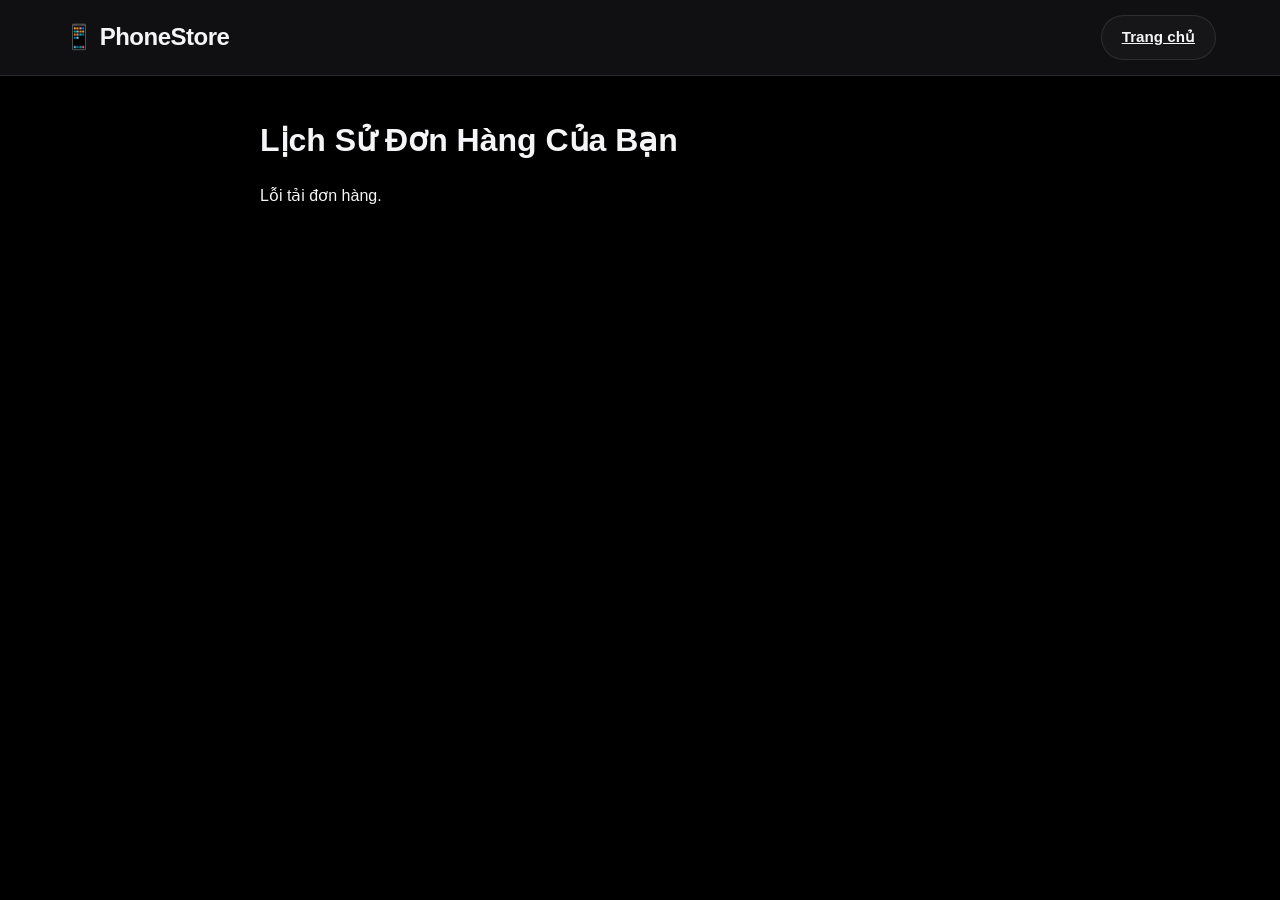
<file: phone-store/profile.html>
<!DOCTYPE html>
<html lang="vi" data-theme="dark">
<head>
    <meta charset="UTF-8">
    <meta name="viewport" content="width=device-width, initial-scale=1.0">
    <title>Quản lý Đơn Hàng - PhoneStore</title>
    <link rel="stylesheet" href="assets/css/style.css">
</head>
<body>
    <nav>
        <a href="index.html" class="nav-brand">📱 PhoneStore</a>
        <div class="nav-links">
            <a href="index.html" class="btn">Trang chủ</a>
        </div>
    </nav>
    <div class="container" style="max-width:800px; margin-top:40px;">
        <h2 style="font-size:2rem; margin-bottom:20px;">Lịch Sử Đơn Hàng Của Bạn</h2>
        <div id="order-list">Đang tải...</div>
    </div>
    <script src="assets/js/profile.js?v=3"></script>
</body>
</html>
</file>
<file: phone-store/assets/css/style.css>
:root {
  --primary: #000000;
  --primary-hover: #333333;
  --bg-color: #f5f5f7;
  --text-main: #1d1d1f;
  --text-muted: #86868b;
  --card-bg: rgba(255, 255, 255, 0.8);
  --border-color: rgba(0, 0, 0, 0.05);
  --shadow: 0 10px 40px rgba(0, 0, 0, 0.05);
  --glass-blur: blur(30px);
}

[data-theme="dark"] {
  --primary: #ffffff;
  --primary-hover: #dddddd;
  --bg-color: #000000;
  --text-main: #f5f5f7;
  --text-muted: #a1a1a6;
  --card-bg: rgba(28, 28, 30, 0.6);
  --border-color: rgba(255, 255, 255, 0.1);
  --shadow: 0 10px 40px rgba(255, 255, 255, 0.05);
}

* { box-sizing: border-box; margin: 0; padding: 0; font-family: -apple-system, BlinkMacSystemFont, "SF Pro Display", "Segoe UI", Roboto, Helvetica, Arial, sans-serif; }

body { background-color: var(--bg-color); color: var(--text-main); transition: background-color 0.4s ease, color 0.4s ease; line-height: 1.5; }

/* NAVBAR */
nav {
  position: sticky; top: 0; z-index: 1000;
  background: var(--card-bg);
  backdrop-filter: var(--glass-blur); -webkit-backdrop-filter: var(--glass-blur);
  border-bottom: 1px solid var(--border-color);
  padding: 15px 5%;
  display: flex; justify-content: space-between; align-items: center;
}
.nav-brand { font-size: 1.5rem; font-weight: 700; color: var(--text-main); text-decoration: none; letter-spacing: -0.5px; }
.nav-links { display: flex; gap: 20px; align-items: center; }

/* HERO BANNER */
.hero {
  padding: 100px 20px; text-align: center;
  background: linear-gradient(135deg, rgba(0,0,0,0.02) 0%, rgba(0,0,0,0.05) 100%);
  border-bottom: 1px solid var(--border-color);
  margin-bottom: 50px;
}
[data-theme="dark"] .hero { background: linear-gradient(135deg, rgba(255,255,255,0.02) 0%, rgba(255,255,255,0.05) 100%); }
.hero h1 { font-size: 4rem; font-weight: 800; letter-spacing: -1.5px; margin-bottom: 20px; line-height: 1.1; }
.hero h1 span { background: -webkit-linear-gradient(45deg, #ff007f, #7f00ff); -webkit-background-clip: text; -webkit-text-fill-color: transparent; }
.hero p { font-size: 1.5rem; color: var(--text-muted); max-width: 600px; margin: 0 auto; }

/* BUTTONS */
.btn {
  padding: 10px 20px; border-radius: 30px; border: none; font-weight: 600; font-size: 0.95rem; cursor: pointer; transition: all 0.3s cubic-bezier(0.25, 0.8, 0.25, 1);
  background: var(--card-bg); color: var(--text-main); border: 1px solid var(--border-color);
}
.btn:hover { transform: translateY(-2px); box-shadow: var(--shadow); }
.btn-primary { background: var(--primary); color: var(--bg-color); border: none; }
.btn-primary:hover { background: var(--primary-hover); transform: scale(1.03); }

/* SEARCH BAR */
.search-bar {
  padding: 12px 25px; border-radius: 30px; border: 1px solid var(--border-color);
  background: var(--card-bg); color: var(--text-main); width: 300px; outline: none; transition: all 0.3s;
}
.search-bar:focus { box-shadow: 0 0 0 4px rgba(10, 132, 255, 0.2); width: 350px; }

/* CONTAINER & GRID */
.container { max-width: 1300px; margin: 0 auto; padding: 0 20px 80px 20px; }
.product-grid { display: grid; grid-template-columns: repeat(auto-fill, minmax(260px, 1fr)); gap: 40px; }

/* PRODUCT CARD */
.product-card {
  background: var(--card-bg); border-radius: 30px; padding: 30px 20px; text-align: center;
  box-shadow: var(--shadow); border: 1px solid var(--border-color);
  transition: all 0.4s cubic-bezier(0.175, 0.885, 0.32, 1.275);
  backdrop-filter: var(--glass-blur); position: relative; overflow: hidden;
}
.product-card:hover { transform: translateY(-15px) scale(1.02); box-shadow: 0 20px 40px rgba(0,0,0,0.1); }
[data-theme="dark"] .product-card:hover { box-shadow: 0 20px 40px rgba(255,255,255,0.05); }
.product-img { width: 100%; height: 220px; object-fit: contain; margin-bottom: 25px; transition: transform 0.5s ease; }
.product-card:hover .product-img { transform: scale(1.1); }
.product-title { font-size: 1.3rem; font-weight: 700; margin-bottom: 10px; letter-spacing: -0.5px; }
.product-price { font-size: 1.1rem; color: var(--text-muted); font-weight: 500; margin-bottom: 20px; }
.out-of-stock { opacity: 0.6; pointer-events: none; filter: grayscale(100%); }
.out-of-stock::after {
  content: 'HẾT HÀNG'; position: absolute; top: 50%; left: 50%; transform: translate(-50%, -50%);
  background: rgba(0,0,0,0.9); color: white; padding: 12px 25px; border-radius: 30px; font-weight: 700; letter-spacing: 1px;
}

/* MODALS */
.modal-overlay {
  position: fixed; top: 0; left: 0; right: 0; bottom: 0;
  background: rgba(0,0,0,0.6); backdrop-filter: blur(10px); display: none;
  justify-content: center; align-items: center; z-index: 2000;
}
.modal-content {
  background: var(--bg-color); width: 90%; max-width: 600px; border-radius: 30px;
  padding: 40px; box-shadow: 0 40px 80px rgba(0,0,0,0.3); max-height: 90vh; overflow-y: auto;
}
/* Form inputs */
.form-group { margin-bottom: 15px; }
.form-control { width: 100%; padding: 10px; border: 1px solid var(--border-color); border-radius: 8px; background: #fff; color: #000; box-sizing: border-box; }
[data-theme="dark"] .form-control { background: #1c1c1e; color: #fff; border-color: #333; }

/* Reviews System */
.star-rating {
    font-size: 1.5rem;
    color: #ccc;
    cursor: pointer;
    user-select: none;
}
.star-rating span {
    transition: color 0.2s;
}
.star-rating span:hover,
.star-rating span.active {
    color: #ffd700;
}
.review-item {
    background: var(--card-bg);
    padding: 15px;
    border-radius: 8px;
    margin-bottom: 15px;
    border: 1px solid var(--border-color);
}
.review-header {
    display: flex;
    justify-content: space-between;
    margin-bottom: 5px;
}
.review-stars { color: #ffd700; }
.review-time { color: var(--text-muted); font-size: 0.8rem; }

/* Support Chat Widget */
#support-chat-btn {
    position: fixed;
    bottom: 110px;
    right: 25px;
    background: linear-gradient(135deg, #1a1a2e, #16213e);
    color: white;
    padding: 12px 18px;
    border-radius: 25px;
    cursor: pointer;
    z-index: 9999;
    font-size: 0.9rem;
    font-weight: bold;
    box-shadow: 0 4px 15px rgba(0,0,0,0.4);
    transition: transform 0.2s;
    border: 1px solid #0f3460;
}
#support-chat-btn:hover { transform: scale(1.05); }
#support-chat-window {
    position: fixed;
    bottom: 165px;
    right: 25px;
    width: 320px;
    background: var(--card-bg);
    border-radius: 15px;
    box-shadow: 0 10px 40px rgba(0,0,0,0.5);
    z-index: 9999;
    display: flex;
    flex-direction: column;
    border: 1px solid #333;
    overflow: hidden;
}
#support-chat-body .support-msg {
    margin-bottom: 10px;
    display: flex;
    flex-direction: column;
}
#support-chat-body .support-msg.mine {
    align-items: flex-end;
}
#support-chat-body .support-msg.theirs {
    align-items: flex-start;
}
#support-chat-body .support-msg .bubble {
    max-width: 80%;
    padding: 8px 12px;
    border-radius: 15px;
    font-size: 0.88rem;
    line-height: 1.4;
}
#support-chat-body .support-msg.mine .bubble {
    background: #0a84ff;
    color: white;
    border-bottom-right-radius: 4px;
}
#support-chat-body .support-msg.theirs .bubble {
    background: #2c2c2e;
    color: white;
    border-bottom-left-radius: 4px;
}
#support-chat-body .support-msg .meta {
    font-size: 0.7rem;
    color: var(--text-muted);
    margin-top: 3px;
}
.form-control:focus { border-color: var(--primary); }

/* TOAST */
#toast-container { position: fixed; bottom: 30px; right: 30px; z-index: 9999; display: flex; flex-direction: column; gap: 10px; }
.toast {
  background: var(--card-bg); backdrop-filter: var(--glass-blur); border: 1px solid var(--border-color); color: var(--text-main);
  padding: 15px 30px; border-radius: 20px; box-shadow: var(--shadow); font-weight: 500;
  transform: translateX(150%); animation: slideIn 0.4s cubic-bezier(0.175, 0.885, 0.32, 1.275) forwards, fadeOut 0.4s 3s forwards;
}
@keyframes slideIn { to { transform: translateX(0); } }
@keyframes fadeOut { to { opacity: 0; transform: translateX(150%); } }

/* ADMIN */
.admin-sidebar { width: 280px; height: 100vh; position: fixed; left: 0; top: 0; background: var(--card-bg); backdrop-filter: var(--glass-blur); border-right: 1px solid var(--border-color); padding: 30px; }
.admin-content { margin-left: 280px; padding: 40px; }
.table { width: 100%; border-collapse: separate; border-spacing: 0 10px; margin-top: 20px; }
.auth-toggle {
    margin-top: 15px;
    text-align: center;
    color: var(--primary);
    cursor: pointer;
}
.auth-toggle:hover { text-decoration: underline; }

/* Product Modal */
.product-modal-content {
    display: flex;
    gap: 30px;
    background: var(--card-bg);
    padding: 30px;
    border-radius: 20px;
    max-width: 800px;
    width: 90%;
    position: relative;
    box-shadow: var(--shadow);
}
@media (max-width: 768px) {
    .product-modal-content { flex-direction: column; }
}
.close-btn {
    position: absolute;
    top: 15px;
    right: 20px;
    background: none;
    border: none;
    font-size: 2rem;
    cursor: pointer;
    color: var(--text-muted);
}
.close-btn:hover { color: red; }
.product-modal-img {
    flex: 1;
    display: flex;
    justify-content: center;
    align-items: center;
    background: white;
    border-radius: 15px;
    padding: 20px;
}
.product-modal-img img {
    max-width: 100%;
    max-height: 400px;
    object-fit: contain;
}
.product-modal-info {
    flex: 1;
    display: flex;
    flex-direction: column;
    justify-content: center;
}
.product-modal-info h2 { font-size: 2rem; margin-bottom: 10px; }
.product-modal-info .price { font-size: 1.8rem; color: var(--primary); font-weight: 700; margin-bottom: 20px; }
.product-modal-info p { color: var(--text-muted); line-height: 1.6; margin-bottom: 30px; font-size: 1.1rem; }
.product-modal-actions {
    display: flex;
    gap: 15px;
}

/* Checkbox Style */
.cart-checkbox {
    width: 20px;
    height: 20px;
    cursor: pointer;
    accent-color: var(--primary);
}
.table th { padding: 15px; text-align: left; color: var(--text-muted); font-weight: 600; text-transform: uppercase; font-size: 0.85rem; letter-spacing: 1px; }
.table td { padding: 20px 15px; background: var(--card-bg); border-top: 1px solid var(--border-color); border-bottom: 1px solid var(--border-color); }
.table tr td:first-child { border-left: 1px solid var(--border-color); border-top-left-radius: 15px; border-bottom-left-radius: 15px; }
.table tr td:last-child { border-right: 1px solid var(--border-color); border-top-right-radius: 15px; border-bottom-right-radius: 15px; }

/* =======================================
   FEATURE 1: AI CONSULTANT CHATBOT
   ======================================= */
#ai-chat-btn {
    position: fixed;
    bottom: 30px;
    right: 30px;
    background: linear-gradient(135deg, #0a84ff, #0056b3);
    color: white;
    padding: 15px 25px;
    border-radius: 30px;
    font-weight: bold;
    cursor: pointer;
    box-shadow: 0 5px 15px rgba(0,0,0,0.3);
    z-index: 1000;
    transition: transform 0.3s ease;
}
#ai-chat-btn:hover {
    transform: translateY(-5px);
}
#ai-chat-window {
    position: fixed;
    bottom: 90px;
    right: 30px;
    width: 350px;
    height: 450px;
    background: var(--bg-surface);
    border: 1px solid var(--border-color);
    border-radius: 15px;
    box-shadow: 0 10px 30px rgba(0,0,0,0.5);
    display: none;
    flex-direction: column;
    z-index: 1000;
    overflow: hidden;
}
.chat-header {
    background: linear-gradient(135deg, #0a84ff, #0056b3);
    color: white;
    padding: 15px;
    font-weight: bold;
    display: flex;
    justify-content: space-between;
    align-items: center;
}
.chat-body {
    padding: 15px;
    flex: 1;
    overflow-y: auto;
    display: flex;
    flex-direction: column;
    gap: 10px;
}
.chat-msg {
    padding: 10px 15px;
    border-radius: 15px;
    max-width: 80%;
    font-size: 0.95rem;
    line-height: 1.4;
}
.chat-msg.ai-msg {
    background: var(--bg-main);
    color: var(--text-main);
    align-self: flex-start;
    border-bottom-left-radius: 5px;
}
.chat-msg.user-msg {
    background: #0a84ff;
    color: white;
    align-self: flex-end;
    border-bottom-right-radius: 5px;
}
.chat-options {
    display: flex;
    flex-wrap: wrap;
    gap: 8px;
    margin-top: 5px;
}
.chat-options button {
    background: none;
    border: 1px solid #0a84ff;
    color: #0a84ff;
    padding: 8px 12px;
    border-radius: 20px;
    cursor: pointer;
    font-size: 0.85rem;
    transition: all 0.2s;
}
.chat-options button:hover {
    background: #0a84ff;
    color: white;
}
.chat-product-recommendation {
    background: var(--bg-main);
    border-radius: 10px;
    padding: 10px;
    display: flex;
    align-items: center;
    gap: 10px;
    margin-top: 10px;
    border: 1px solid var(--border-color);
}
.chat-product-recommendation img {
    width: 50px;
    height: 50px;
    object-fit: contain;
}

/* =======================================
   FEATURE 2: FLASH SALE & FOMO ENGINE
   ======================================= */
.flash-sale-banner {
    background: linear-gradient(90deg, #ff3b30, #ff9500);
    border-radius: 15px;
    padding: 20px;
    display: flex;
    justify-content: space-between;
    align-items: center;
    margin-bottom: 30px;
    box-shadow: 0 5px 15px rgba(255, 59, 48, 0.3);
}
.flash-title {
    font-size: 1.5rem;
    font-weight: 800;
    color: white;
    font-style: italic;
}
.flash-timer {
    color: white;
    font-size: 1.2rem;
    font-weight: bold;
}
.flash-timer span {
    background: rgba(0,0,0,0.5);
    padding: 5px 10px;
    border-radius: 5px;
    margin: 0 3px;
}
.sale-badge {
    position: absolute;
    top: 10px;
    left: 10px;
    background: #ff3b30;
    color: white;
    padding: 5px 10px;
    border-radius: 5px;
    font-weight: bold;
    font-size: 0.8rem;
    z-index: 10;
}
.sale-progress-container {
    width: 100%;
    background: var(--border-color);
    height: 15px;
    border-radius: 10px;
    margin-top: 10px;
    position: relative;
    overflow: hidden;
}
.sale-progress-bar {
    height: 100%;
    background: linear-gradient(90deg, #ff9500, #ff3b30);
    width: 85%; /* Default for visually appealing */
    border-radius: 10px;
}
.sale-progress-text {
    position: absolute;
    top: 0;
    left: 0;
    width: 100%;
    text-align: center;
    font-size: 0.7rem;
    color: white;
    line-height: 15px;
    font-weight: bold;
}
#fomo-notification {
    position: fixed;
    bottom: -100px; /* Hidden initially */
    left: 30px;
    background: var(--bg-surface);
    border-left: 4px solid #0a84ff;
    padding: 15px 20px;
    border-radius: 8px;
    box-shadow: 0 5px 15px rgba(0,0,0,0.3);
    z-index: 1000;
    display: flex;
    align-items: center;
    gap: 15px;
    transition: bottom 0.5s cubic-bezier(0.175, 0.885, 0.32, 1.275);
}
#fomo-notification.show {
    bottom: 30px;
}
#fomo-notification::before {
    content: "🛒";
    font-size: 1.5rem;
}

/* =======================================
   FEATURE 3: LUCKY WHEEL MINIGAME
   ======================================= */
.lucky-content {
    text-align: center;
    padding: 40px;
    max-width: 500px;
}
.wheel-container {
    position: relative;
    width: 300px;
    height: 300px;
    margin: 30px auto;
}
.wheel-pointer {
    position: absolute;
    top: -15px;
    left: 50%;
    transform: translateX(-50%);
    font-size: 2rem;
    color: #ff3b30;
    z-index: 10;
    text-shadow: 0 2px 4px rgba(0,0,0,0.5);
}
.wheel {
    width: 100%;
    height: 100%;
    border-radius: 50%;
    background: conic-gradient(
        #ff3b30 0deg 60deg,
        #ff9500 60deg 120deg,
        #4cd964 120deg 180deg,
        #5ac8fa 180deg 240deg,
        #0a84ff 240deg 300deg,
        #5856d6 300deg 360deg
    );
    border: 5px solid var(--bg-surface);
    box-shadow: 0 0 20px rgba(0,0,0,0.5);
    transition: transform 4s cubic-bezier(0.14, 0.9, 0.15, 1);
    position: relative;
}
.wheel::after {
    content: "10%\A 20%\A 50%\A 5%\A Trượt\A Lại";
    white-space: pre-wrap;
    position: absolute;
    inset: 0;
    border-radius: 50%;
    display: flex;
    align-items: center;
    justify-content: center;
    color: white;
    font-weight: bold;
    font-size: 1.2rem;
    text-shadow: 1px 1px 2px black;
}

/* =======================================
   FEATURE 4: 3D APPLE-STYLE TILT GLARE
   ======================================= */
.product-card {
    position: relative;
    transform-style: preserve-3d;
    perspective: 1000px;
    transition: transform 0.1s ease;
}
.product-card::after {
    content: '';
    position: absolute;
    top: 0;
    left: 0;
    width: 100%;
    height: 100%;
    background: radial-gradient(circle at 50% 50%, rgba(255,255,255,0.2) 0%, transparent 60%);
    opacity: 0;
    pointer-events: none;
    transition: opacity 0.3s ease;
    border-radius: inherit;
    z-index: 5;
}
.product-card:hover::after {
    opacity: 1;
}

/* =======================================
   FEATURE 5: LIVE DELIVERY TRACKING
   ======================================= */
.delivery-content {
    text-align: center;
    padding: 50px 30px;
    max-width: 600px;
}
.map-container {
    position: relative;
    width: 100%;
    height: 150px;
    background: #1c1c1e;
    border-radius: 15px;
    margin: 30px 0;
    display: flex;
    align-items: center;
    padding: 0 30px;
    box-shadow: inset 0 0 20px rgba(0,0,0,0.5);
    overflow: hidden;
}
.map-route {
    position: absolute;
    left: 50px;
    right: 50px;
    height: 4px;
    background: #333;
    border-radius: 2px;
}
.map-route::after {
    content: '';
    position: absolute;
    left: 0;
    top: 0;
    height: 100%;
    width: 0%;
    background: #0a84ff;
    border-radius: 2px;
    transition: width 10s linear;
    box-shadow: 0 0 10px #0a84ff;
}
.map-container.delivering .map-route::after {
    width: 100%;
}
.warehouse-icon, .home-icon {
    font-size: 2rem;
    position: absolute;
    z-index: 2;
}
.warehouse-icon { left: 20px; }
.home-icon { right: 20px; }
.truck {
    font-size: 2.5rem;
    position: absolute;
    left: 20px;
    z-index: 3;
    transform: scaleX(-1);
    transition: left 10s linear;
    filter: drop-shadow(0 5px 5px rgba(0,0,0,0.5));
}
.map-container.delivering .truck {
    left: calc(100% - 70px);
}
#delivery-status {
    font-size: 1.2rem;
    color: #4cd964;
    font-weight: 600;
}
</file>
